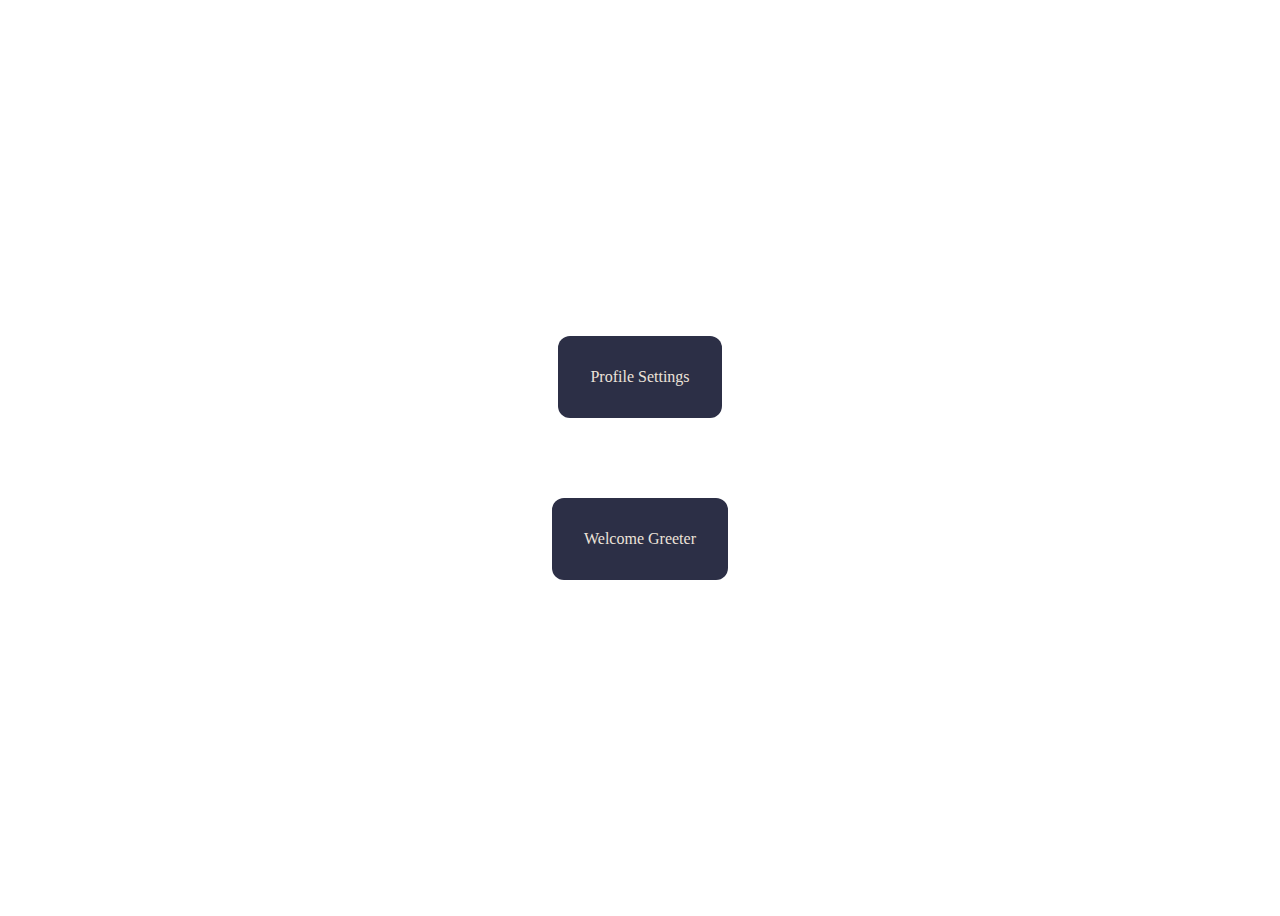
<file: index.html>
<!DOCTYPE html>

<html>
    <head>
        <style>
            body {
                text-align: center;
                display: flex;
                flex-direction: column;
                justify-content: center;
                align-items: center;
                height: 100vh;
            }
            a {
                margin: 40px;
                padding: 32px;
                background: #2c2f46;
                color: #ece3da;
                text-decoration: none;
                border-radius: 12px;
            }
        </style>
    </head>
    <body>
        <a href="./profile/">Profile Settings</a>
        <a href="./welcomeimage/">Welcome Greeter</a>
    </body>
</html>
</file>
